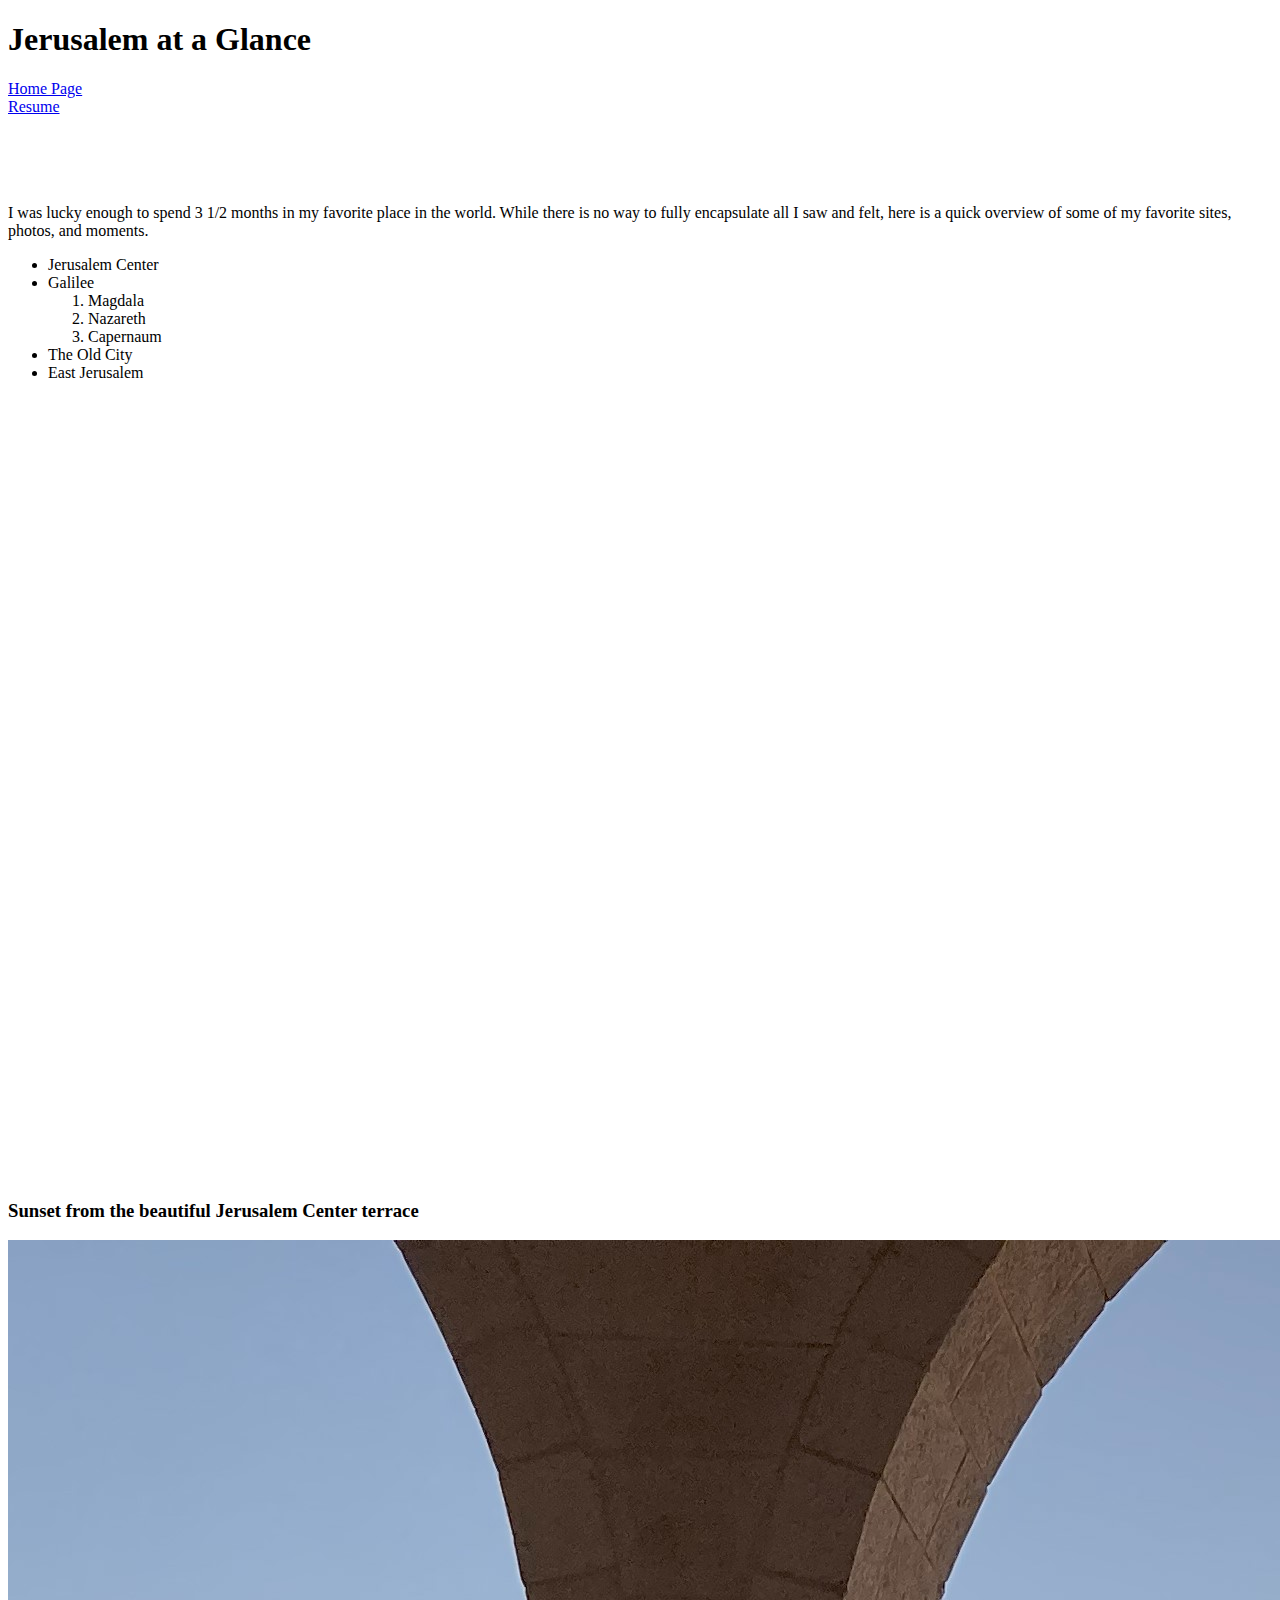
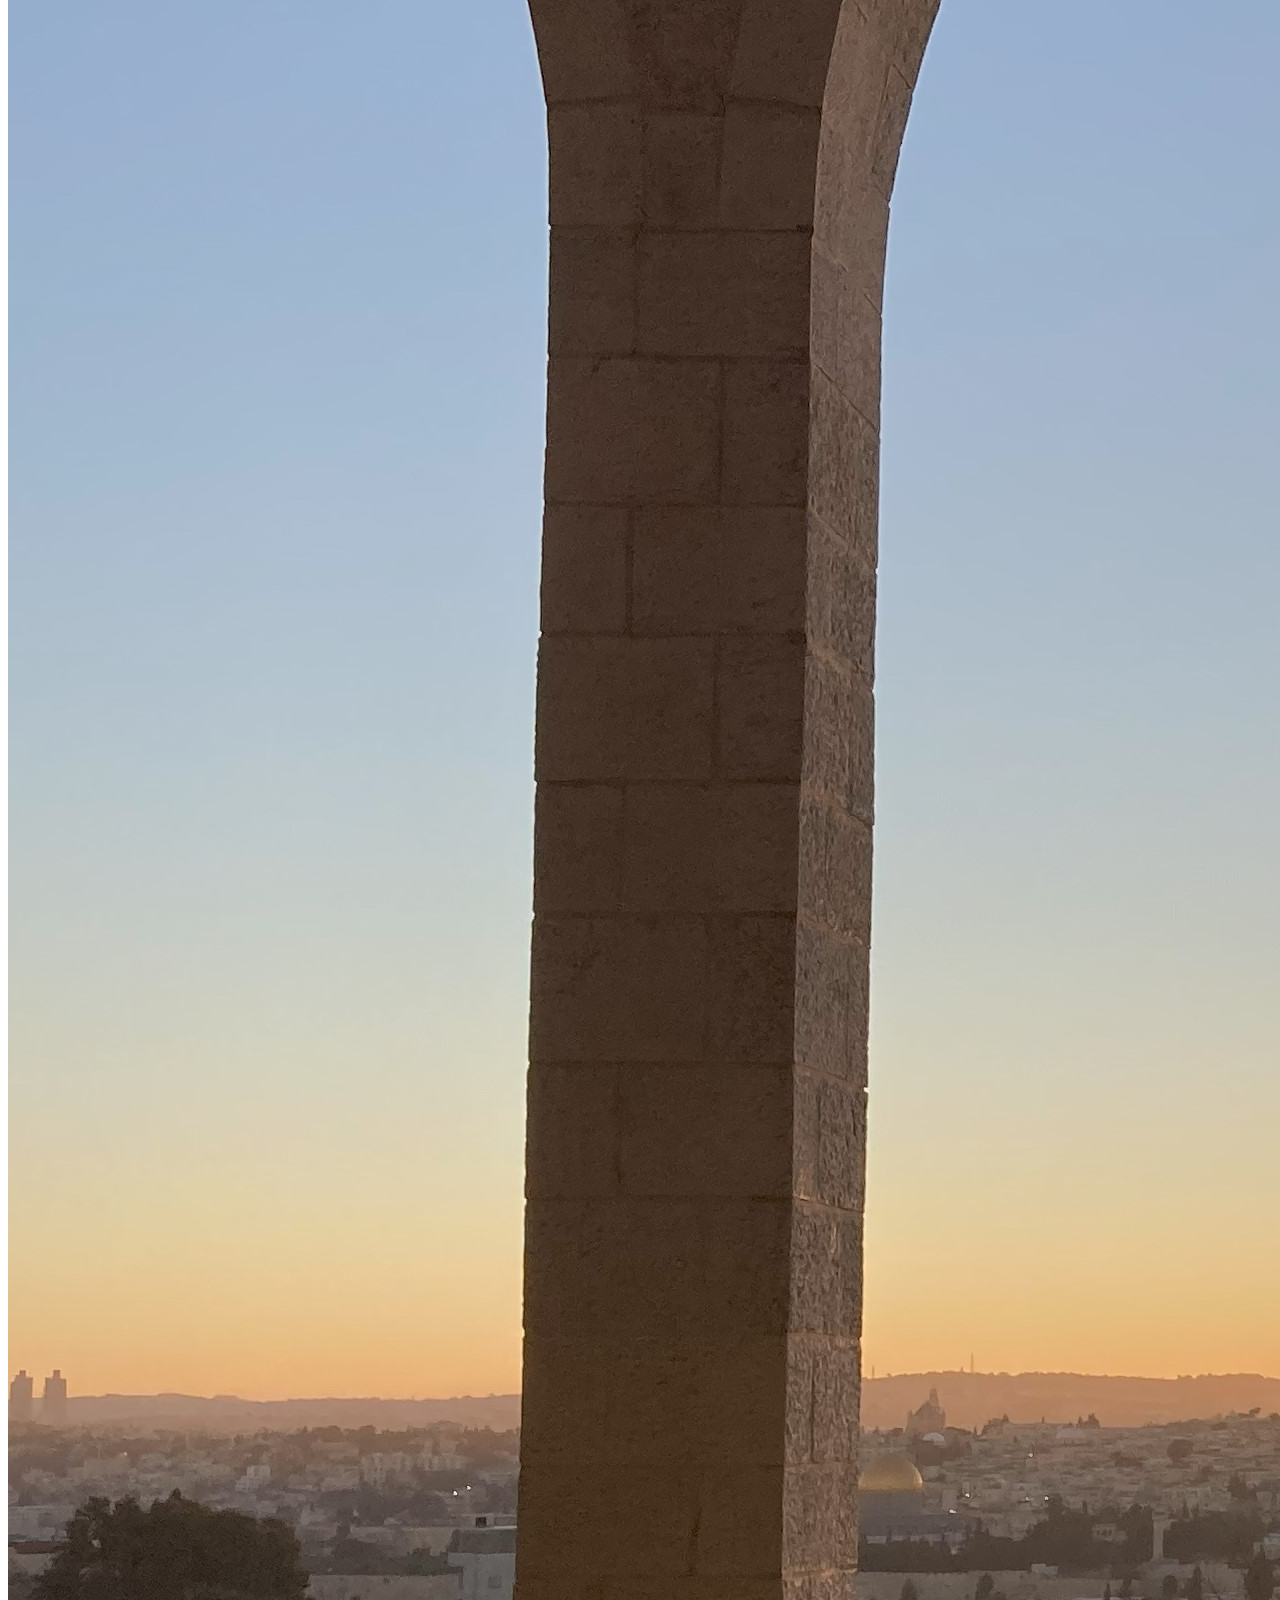
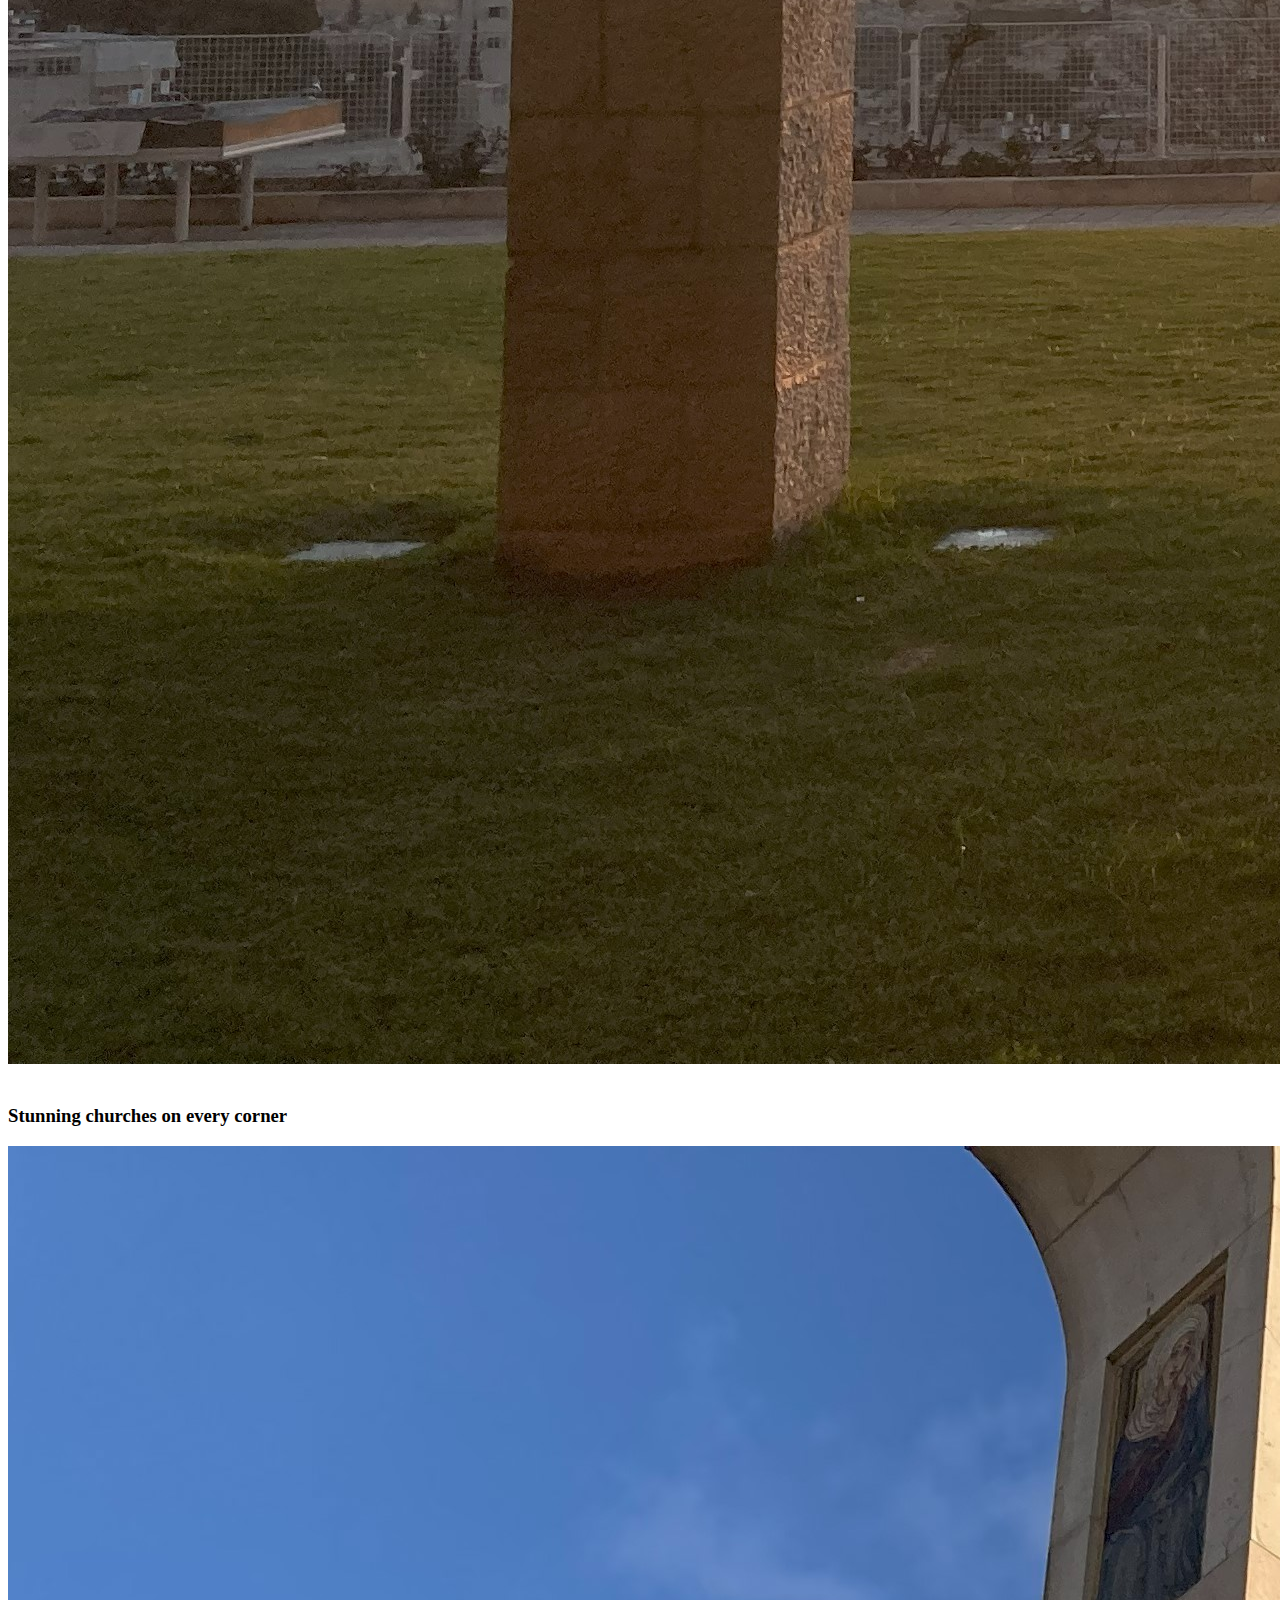
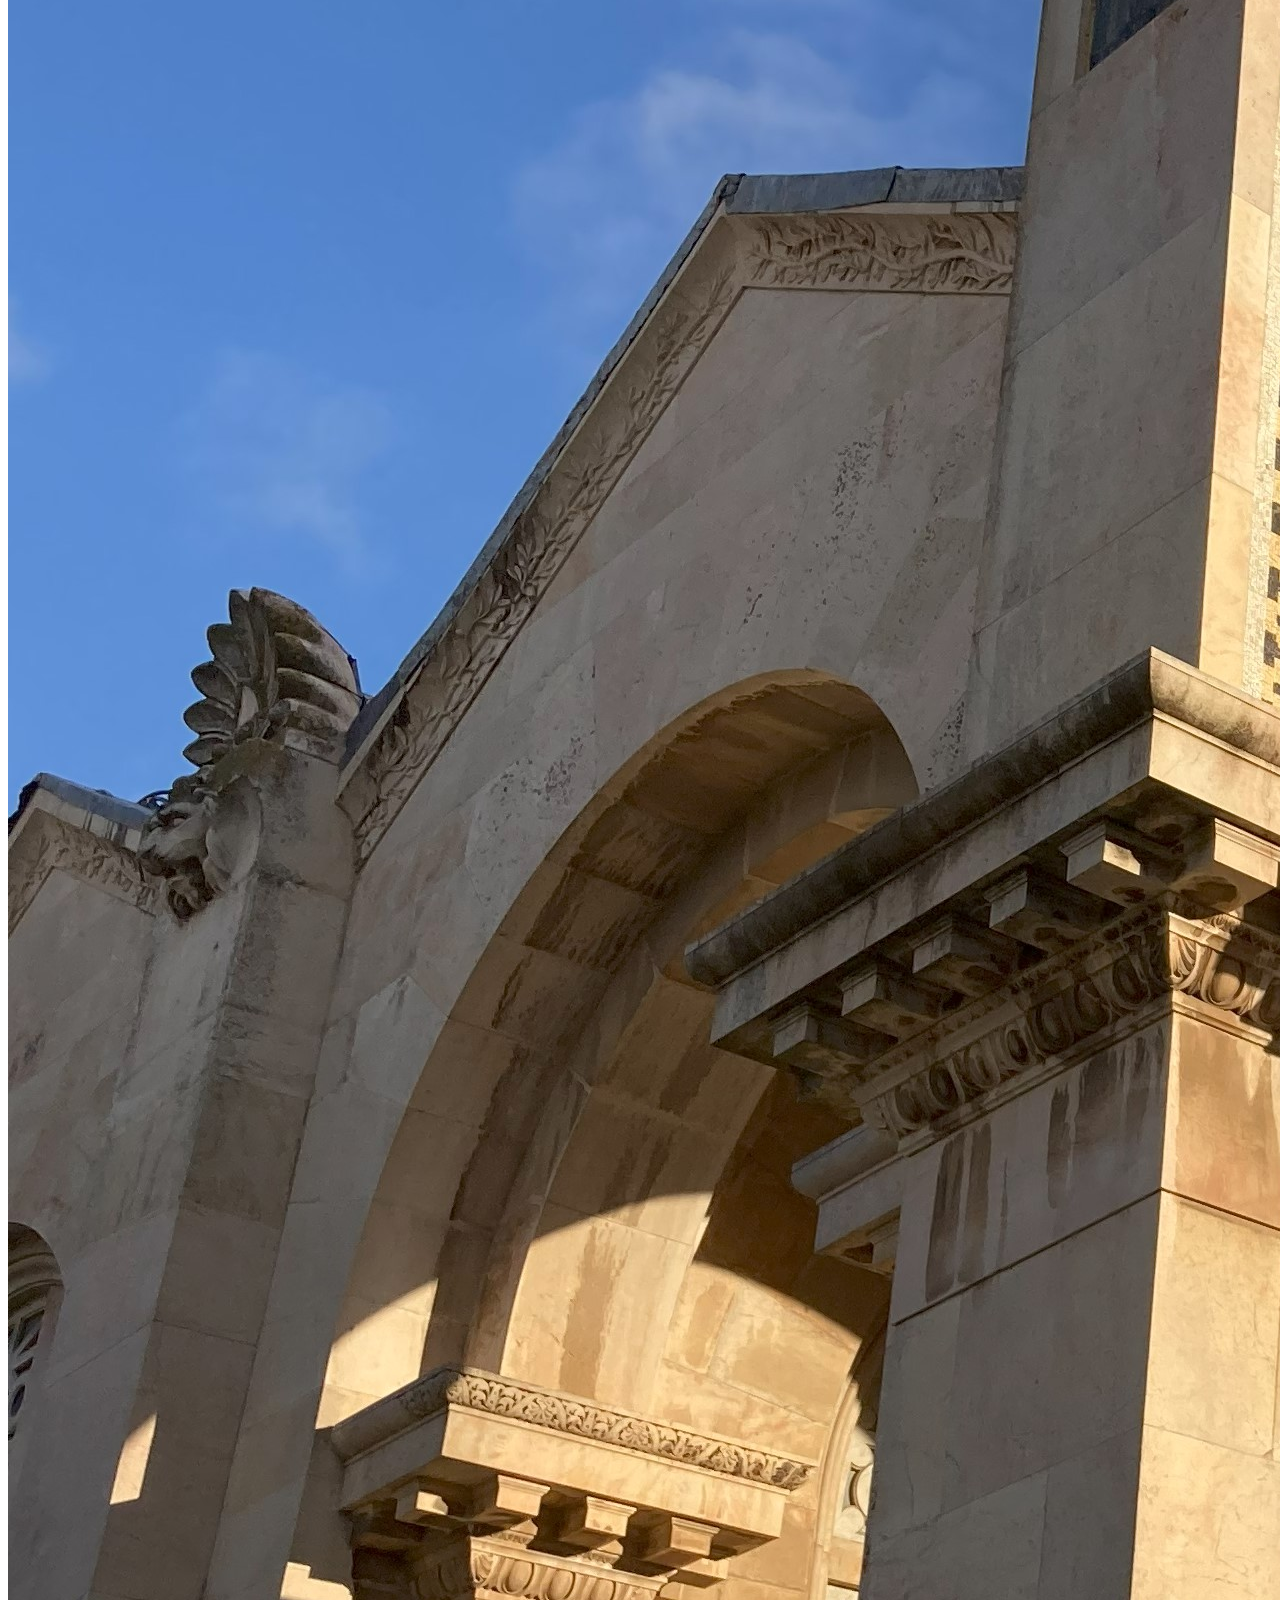
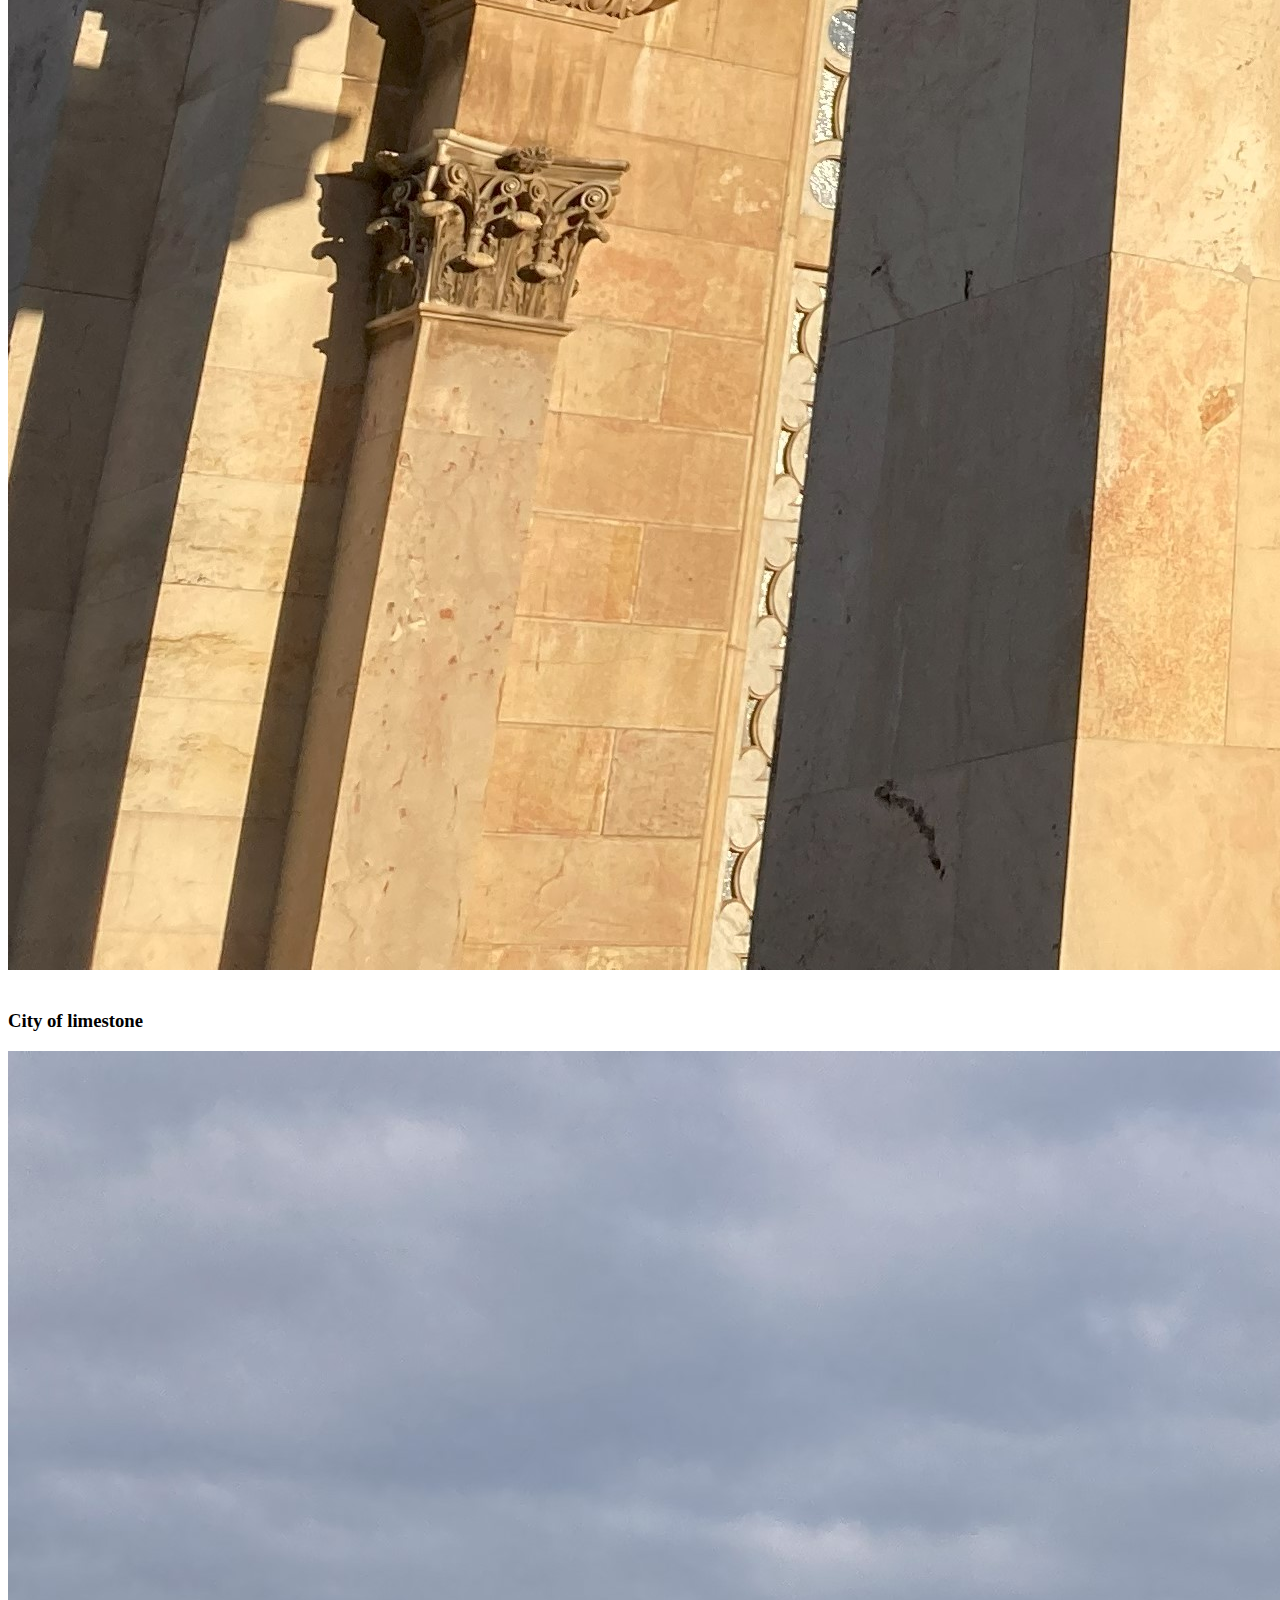
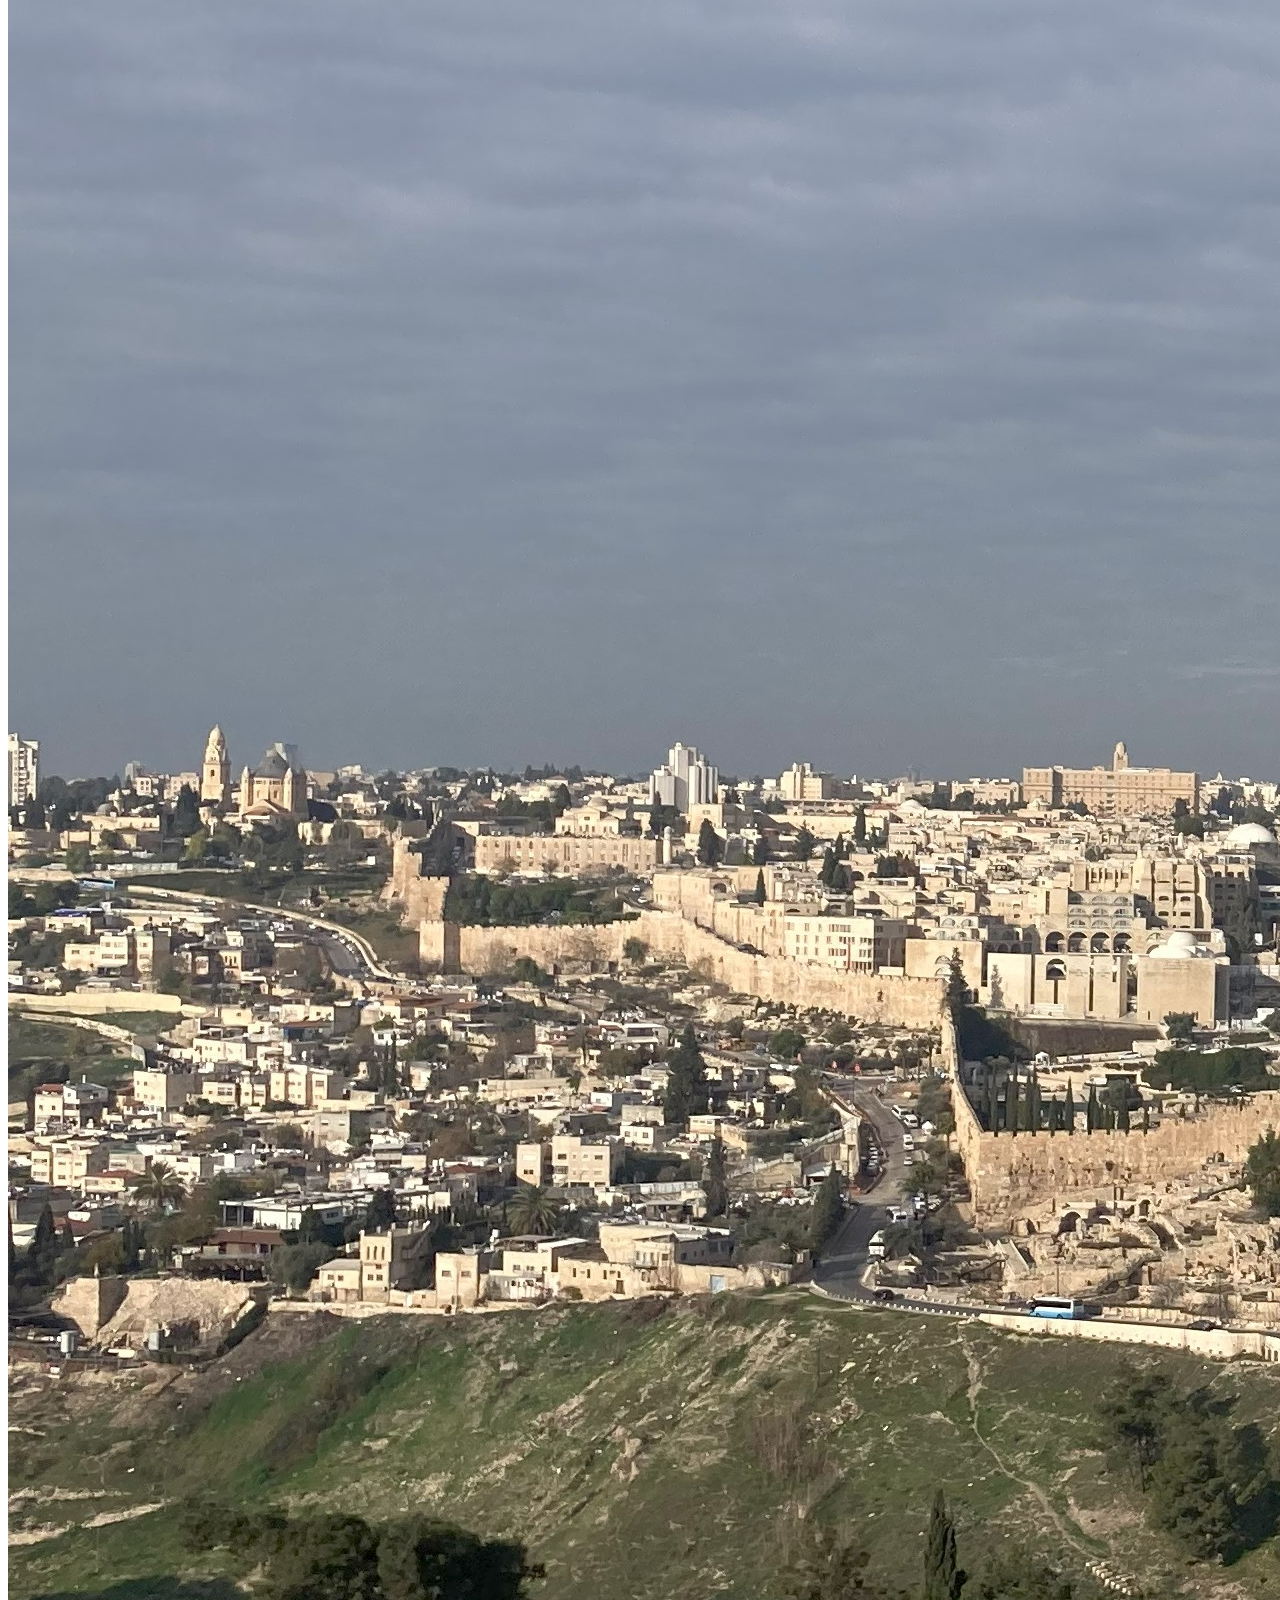
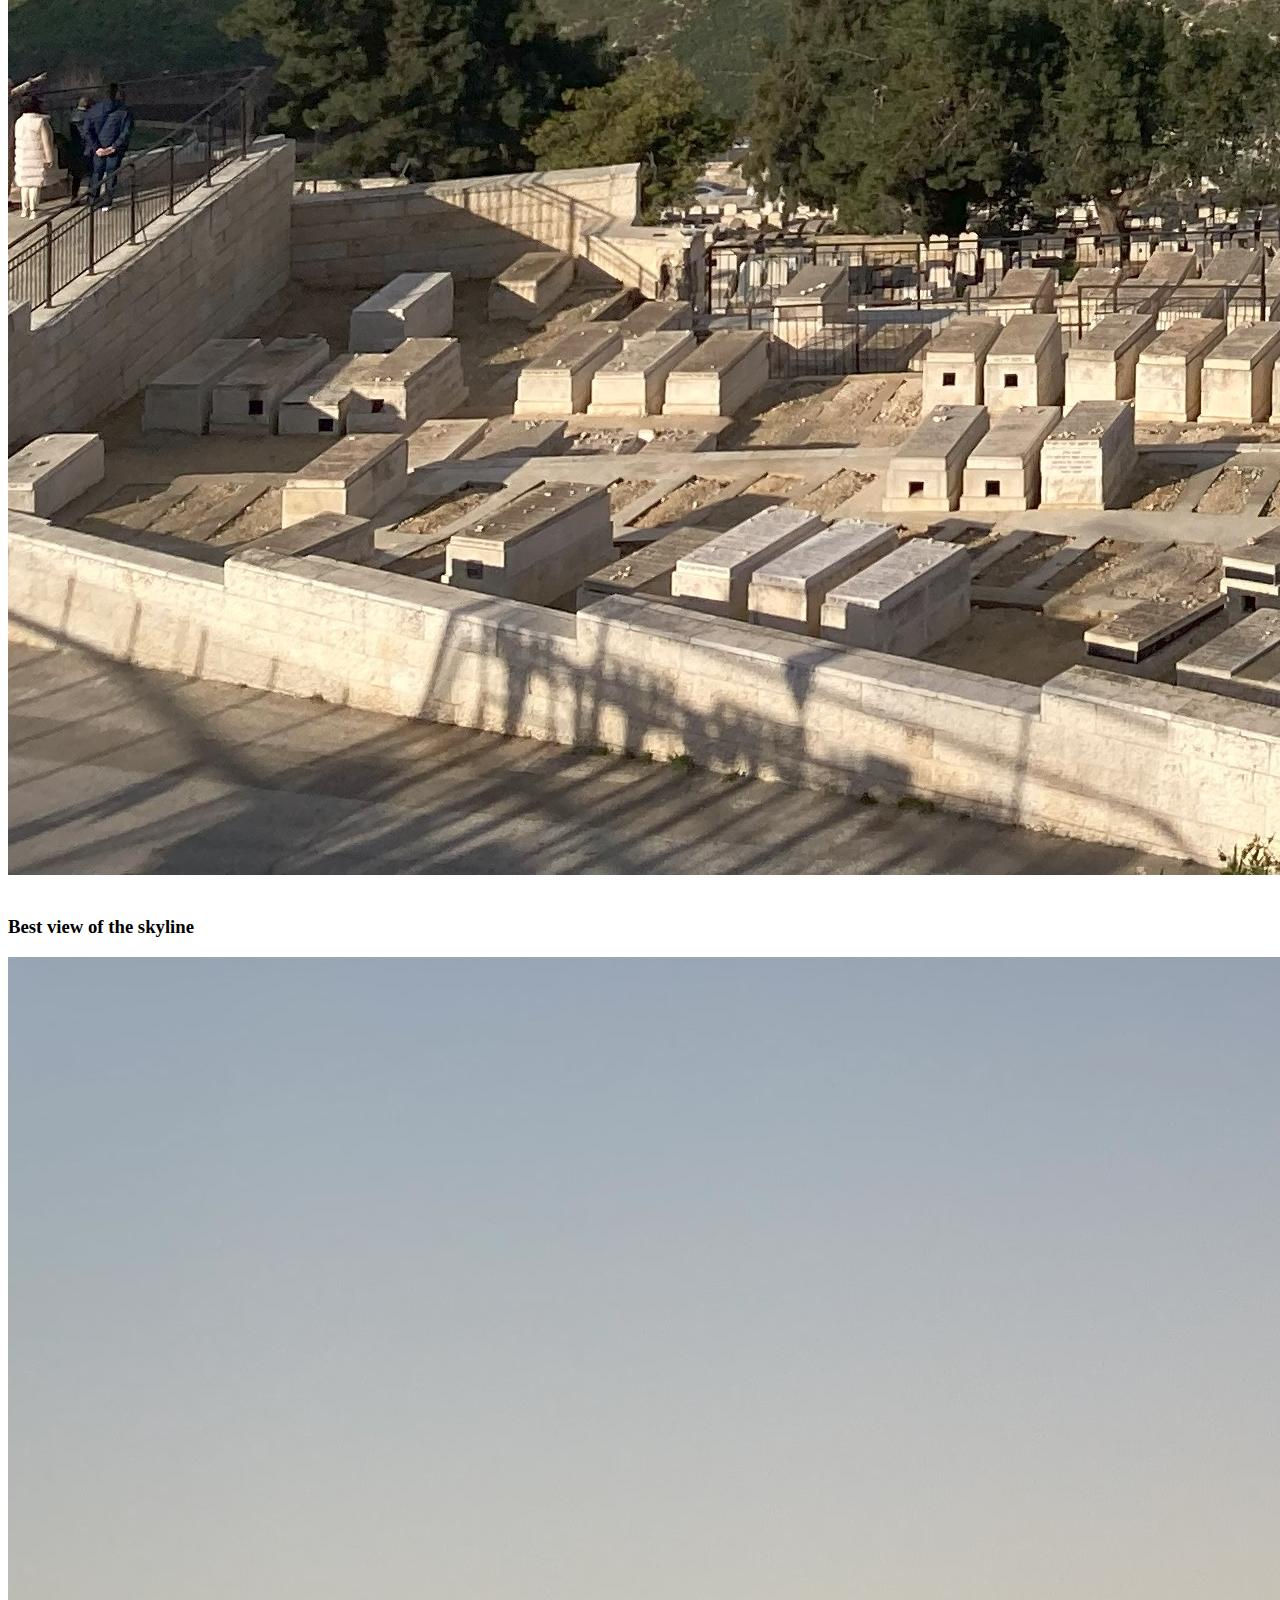
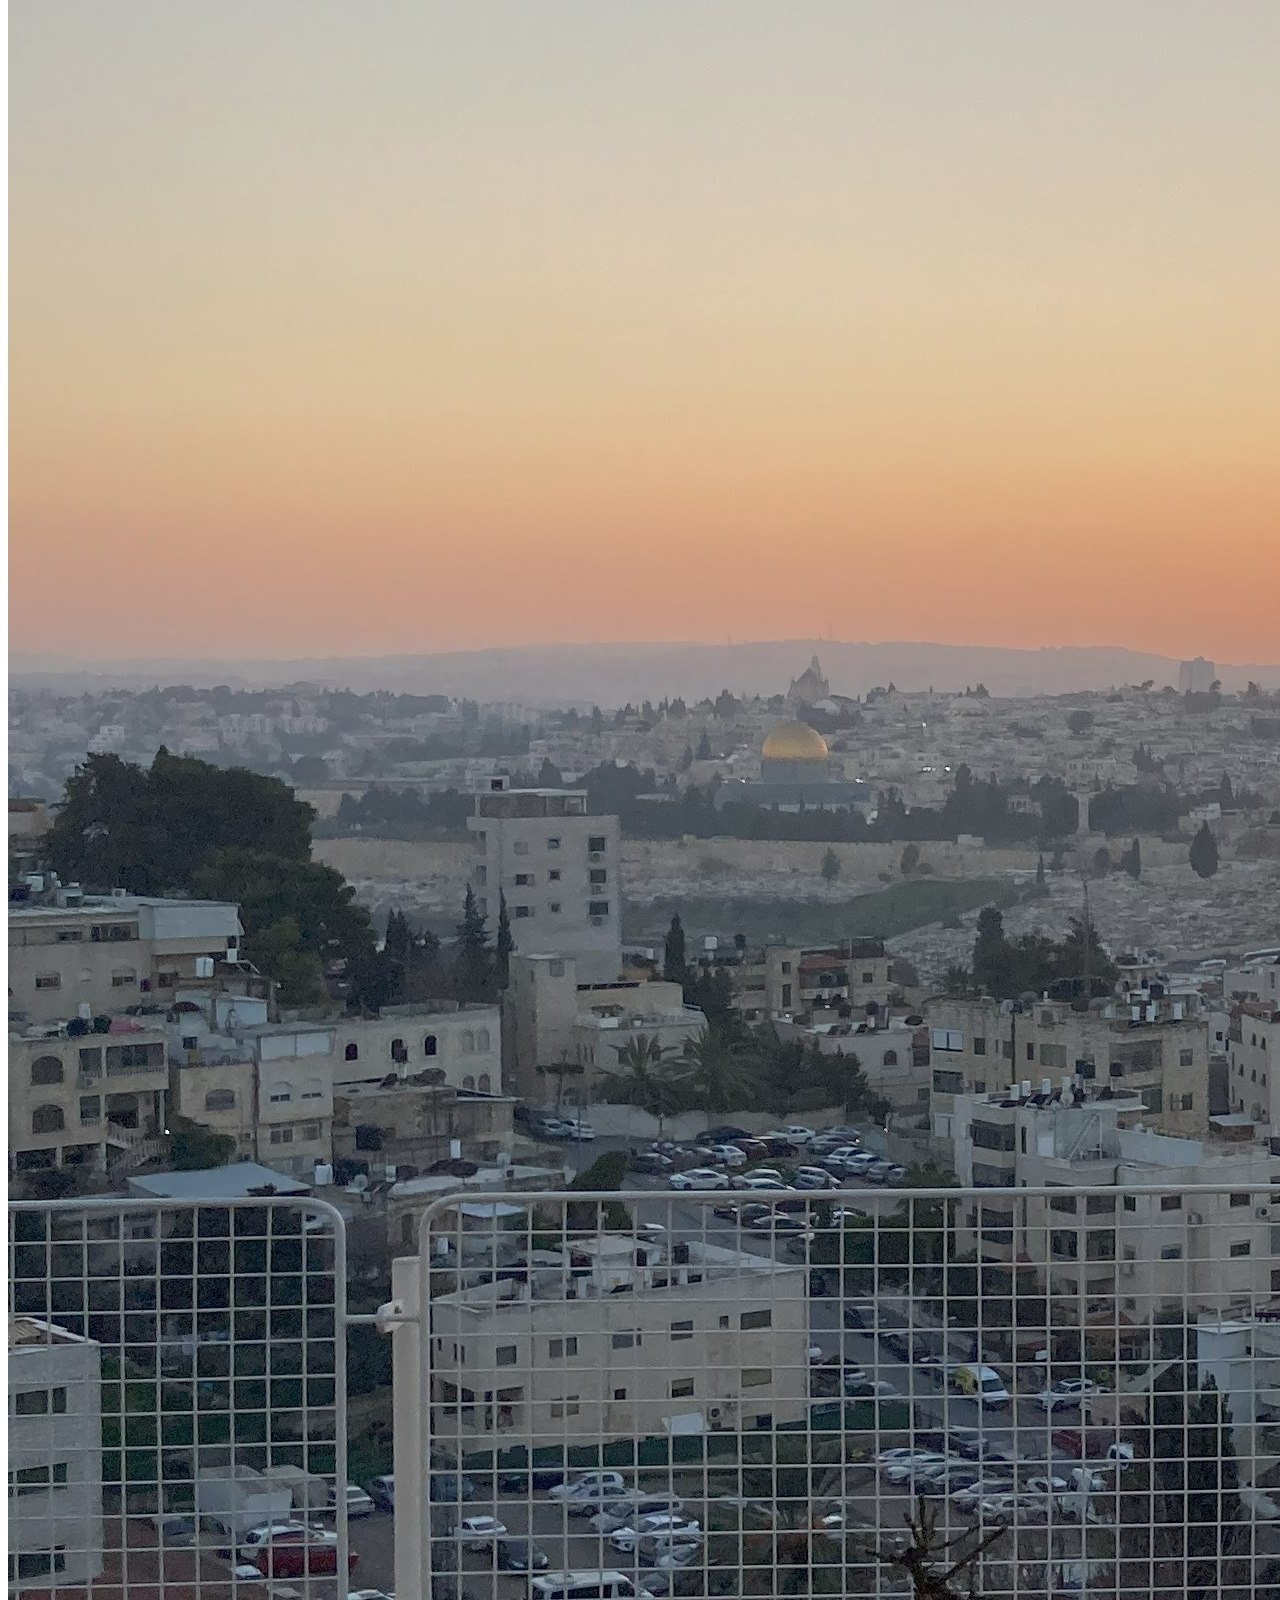
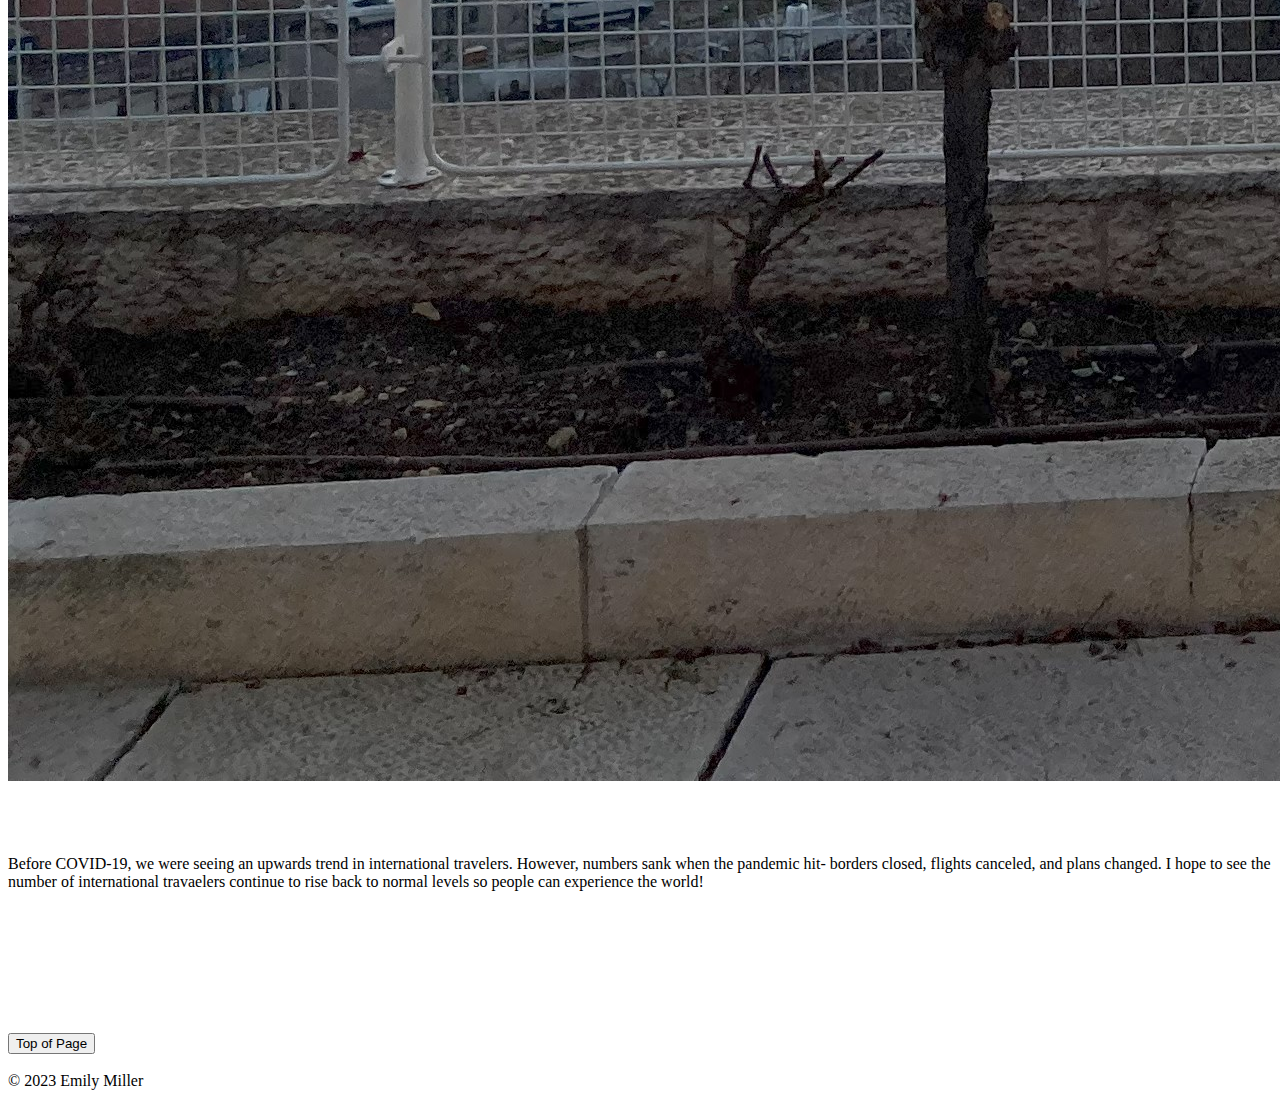
<file: scratch.html>
<!DOCTYPE html>
<html lang="en">
<head>
    <meta charset="UTF-8">
    <meta name="viewport" content="width=device-width, initial-scale=1.0">
    <title>Jerusalem</title>
    <link rel="stylesheet" type="text/css" href="../css/scratchcss.css">
</head>
<body>
<nav class="mainbody">
    <nav class="header">
        <h1>Jerusalem at a Glance</h1>
    </nav>
<nav class="mainbody">
    <nav class="Home">
        <a href="scratch.html">Home Page</a></nav>
    <nav class="Resume">
        <a class="nav-link px-lg-3 py-3 py-lg-4" href="index.html" target="_blank">Resume</a></nav>

    <br><br><br><br>

    <p>I was lucky enough to spend 3 1/2 months in my favorite place in the world. While there is no way to fully encapsulate all I saw and felt, here is a quick overview of some of my favorite sites, photos, and moments.</p>
    <ul>
        <li>Jerusalem Center</li>
        <li>Galilee<br>
            <ol><li>Magdala</li>
                <li>Nazareth</li>
                <li>Capernaum</li>
            </ol>
        </li>
        <li>The Old City</li>
        <li>East Jerusalem</li>
    </ul><br><br>

<div class="iframe-container">
<iframe width="560" height="315"
    src="https://www.youtube.com/embed/otP54vrpOJ4" title="YouTube video player"
    frameborder="0" allow="accelerometer; autoplay; clipboard-write; encrypted-media; gyroscope; picture-in-picture; web-share" allowfullscreen></iframe>

</div><br><br>
<h3>Sunset from the beautiful Jerusalem Center terrace</h3>
    <img src="Photos/arch.jpeg" alt="Arch"> <br><br>
<h3>Stunning churches on every corner</h3>
    <img src="Photos/Church.jpeg" alt="Church"> <br><br>
<h3>City of limestone</h3>
    <img src="Photos/city.jpeg" alt="City"> <br><br>
<h3>Best view of the skyline</h3>
    <img src="Photos/skyline.jpeg" alt="Skyline"> <br><br>

    <div class='tableauPlaceholder' id='viz1687533086896' style='position: relative'><noscript><a href='#'>
    <img alt='USA International Travel History Analysis ' src='https:&#47;&#47;public.tableau.com&#47;static&#47;images&#47;US&#47;USAInternationalTravelHistroyAnalysis&#47;Dashboard1&#47;1_rss.png' style='border: none' /></a></noscript>
    <object class='tableauViz'  style='display:none;'><param name='host_url' value='https%3A%2F%2Fpublic.tableau.com%2F' /> <param name='embed_code_version' value='3' /> <param name='site_root' value='' />
    <param name='name' value='USAInternationalTravelHistroyAnalysis&#47;Dashboard1' /><param name='tabs' value='no' /><param name='toolbar' value='yes' /><param name='static_image' value='https:&#47;&#47;public.tableau.com&#47;static&#47;images&#47;US&#47;USAInternationalTravelHistroyAnalysis&#47;Dashboard1&#47;1.png' /> 
    <param name='animate_transition' value='yes' /><param name='display_static_image' value='yes' /><param name='display_spinner' value='yes' /><param name='display_overlay' value='yes' /><param name='display_count' value='yes' /><param name='language' value='en-US' /></object></div>                
    <script type='text/javascript'>                    var divElement = document.getElementById('viz1687533086896');                    var vizElement = divElement.getElementsByTagName('object')[0];                    
    if ( divElement.offsetWidth > 800 ) { vizElement.style.width='100%';vizElement.style.height=(divElement.offsetWidth*0.75)+'px';} 
    else if ( divElement.offsetWidth > 500 ) { vizElement.style.width='100%';vizElement.style.height=(divElement.offsetWidth*0.75)+'px';} 
    else { vizElement.style.width='100%';vizElement.style.height='1627px';}                     var scriptElement = document.createElement('script');                    
    scriptElement.src = 'https://public.tableau.com/javascripts/api/viz_v1.js';                    vizElement.parentNode.insertBefore(scriptElement, vizElement);                </script>

<br><br>

<p>Before COVID-19, we were seeing an upwards trend in international travelers. However, numbers sank when the pandemic hit- borders closed, flights canceled, and plans changed.
    I hope to see the number of international travaelers continue to rise back to normal levels so people can experience the world!</p>

<br><br><br><br><br><br><br>

<button onclick="topFunction()" id="top">Top of Page</button>
<script>
    function topFunction() {
      document.documentElement.scrollTop = 0; // For modern browsers
      document.body.scrollTop = 0; // For older browsers
    }
    </script>

<br><br>

<div class="footer">
    &copy; 2023 Emily Miller
</div>

</body>
</nav>
</html>
</file>
<file: css/scratchcss.css>
.iframe-container{
    position: relative;
    width: 100%;
    padding-bottom: 56.25%; 
    height: 0;
  }
  .iframe-container iframe{
    position: absolute;
    top:0;
    left: 0;
    width: 100%;
    height: 100%;
  }
</file>
